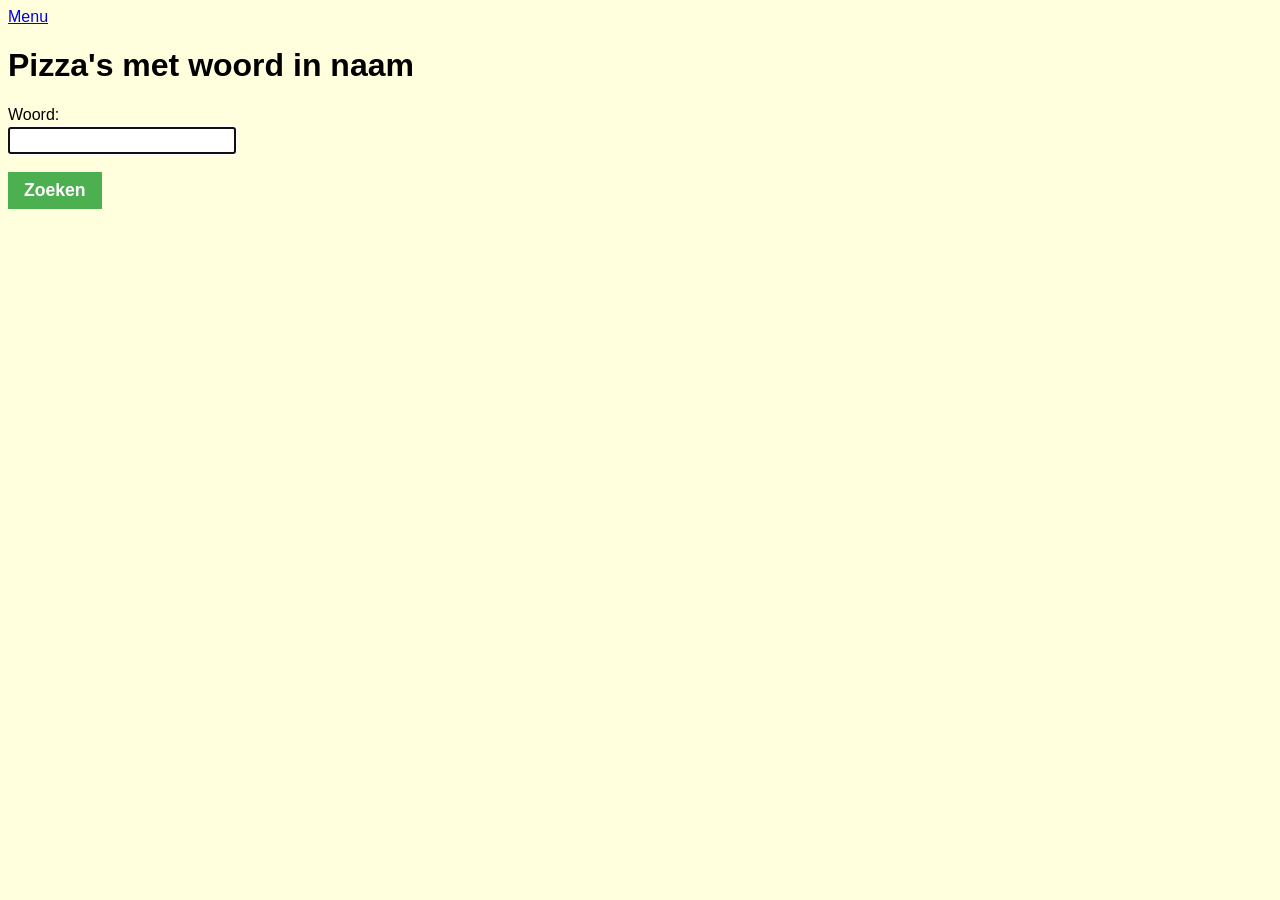
<file: src/main/resources/static/naambevat.html>
<!doctype html>
<html lang="nl">
<head>
    <title>Pizza's met woord in naam</title>
    <script src="js/naambevat.js" type="module"></script>
    <link rel="icon" href="images/luigi.ico">
    <link rel="stylesheet" href="css/luigi.css">
</head>
<body>
<div><a href="index.html">Menu</a></div>
<h1>Pizza's met woord in naam</h1>
<label>Woord:
    <span id="woordFout" class="fout" hidden>Verplicht</span>
    <input id="woord" required autofocus>
</label>
<button id="zoek">Zoeken</button>
<table id="pizzasTable" hidden>
    <thead>
    <tr>
        <th>id</th>
        <th>naam</th>
        <th>prijs</th>
    </tr>
    </thead>
    <tbody id="pizzasBody">
    </tbody>
</table>
<div id="storing" class="fout" hidden>Storing, contacteer helpdesk.</div>
</body>
</html>
</file>
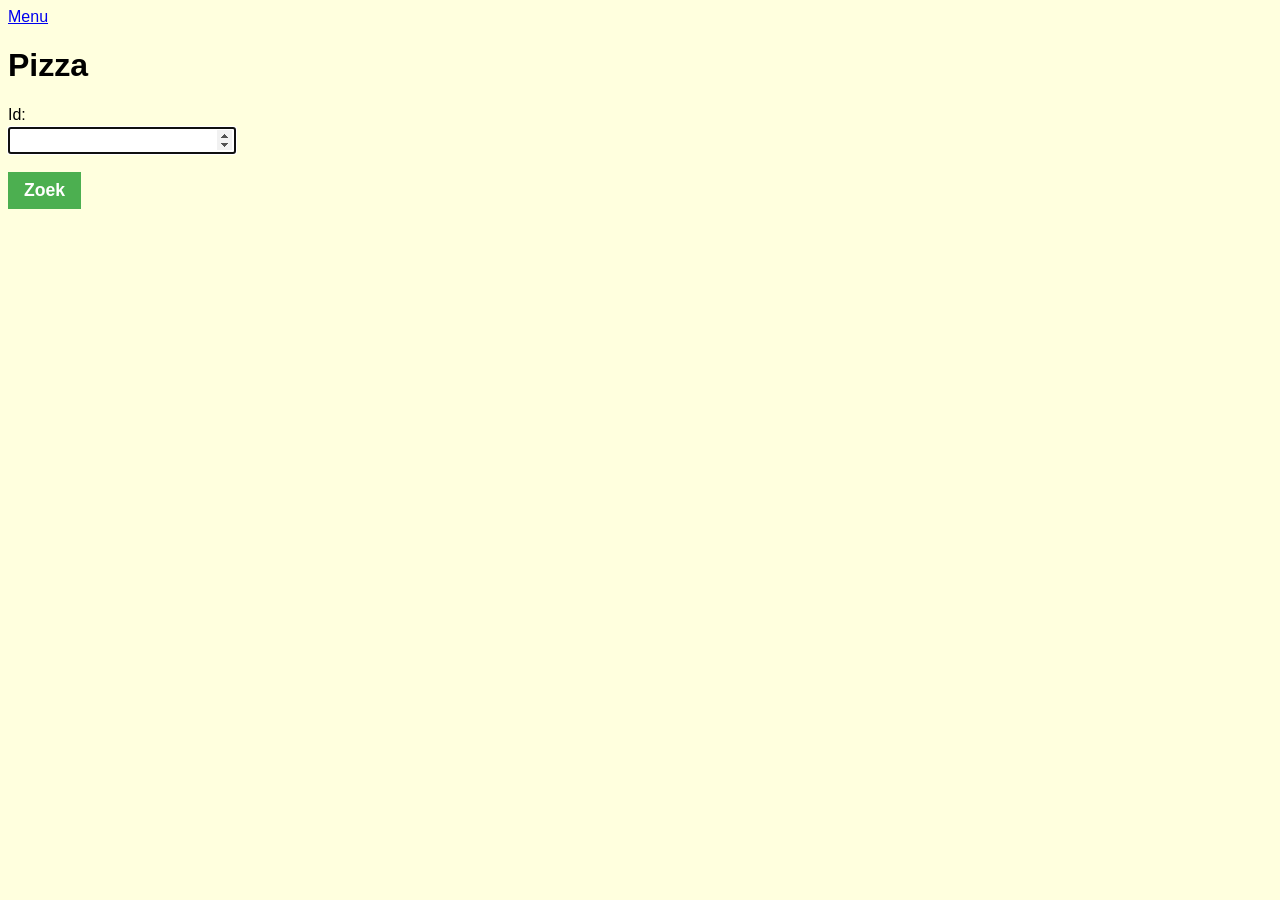
<file: src/main/resources/static/pizza.html>
<!doctype html>
<html lang="nl">
<head>
    <title>Pizza</title>
    <script src="js/pizza.js" type="module"></script>
    <link rel="icon" href="images/luigi.ico">
    <link rel="stylesheet" href="css/luigi.css">
</head>
<body>
<div><a href="index.html">Menu</a></div>
<h1>Pizza</h1>
<label>Id:
    <span id="zoekIdFout" class="fout" hidden>Verplicht positief getal</span>
    <input id="zoekId" required type="number" min="1" autofocus>
</label>
<button id="zoek">Zoek</button>
<div id="pizza" hidden>
    <dl>
        <dt>Naam:</dt><dd id="naam"></dd>
        <dt>Prijs:</dt><dd id="prijs"></dd>
    </dl>
    <label>Nieuwe prijs:
        <span id="nieuwePrijsFout" class="fout" hidden>Verplicht positief
getal.</span>
        <input id="nieuwePrijs" required type="number" min="0" step="0.01">
    </label>
    <button id="bewaar">Bewaar</button>
    <div><a id="prijzen" href="prijzen.html">Prijzen</a></div>
</div>
<div id="nietGevonden" class="fout" hidden>Pizza niet gevonden.</div>
<div id="storing" class="fout" hidden>Storing, contacteer helpdesk.</div>
</body>
</html>
</file>
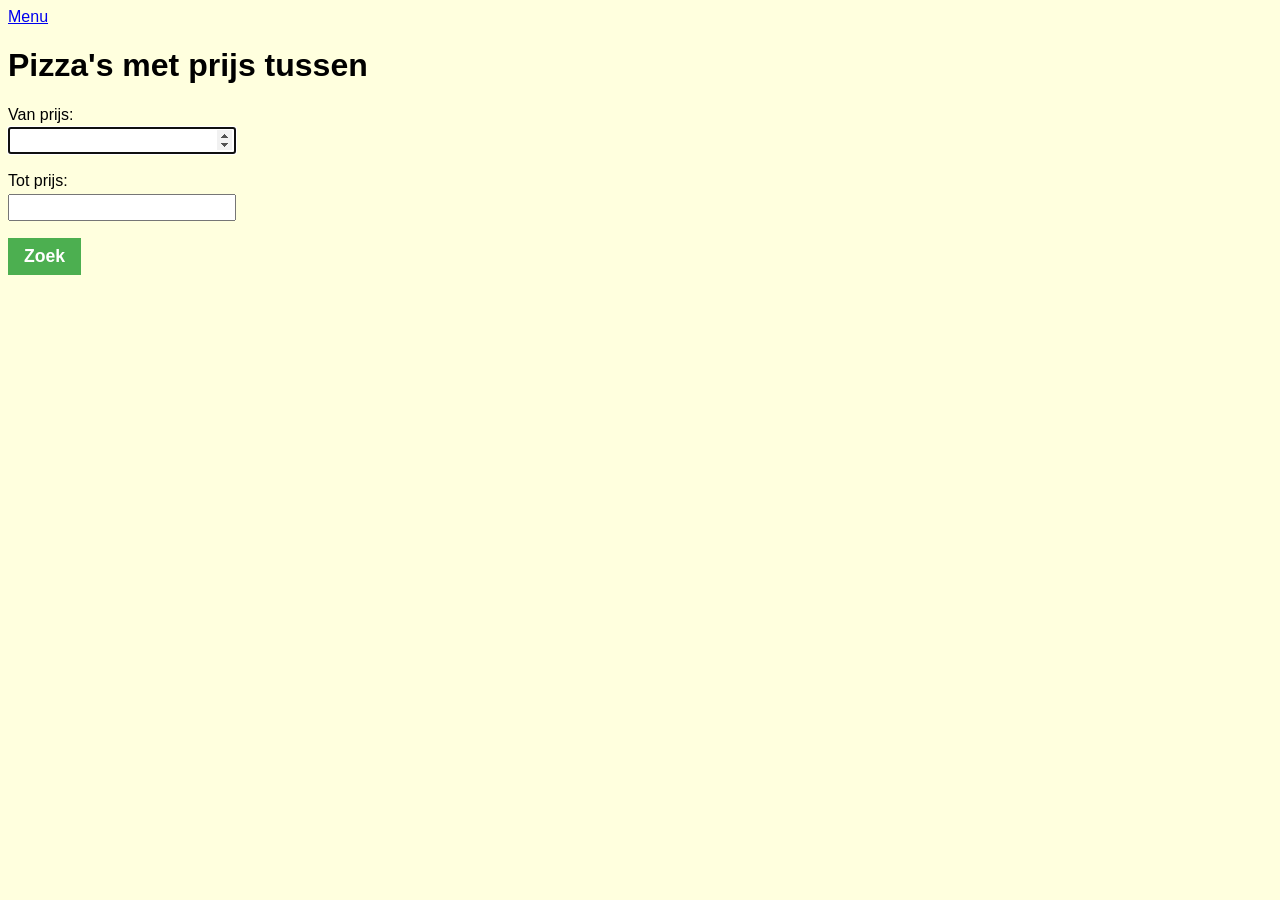
<file: src/main/resources/static/prijstussen.html>
<!doctype html>
<html lang="nl">
<head>
    <title>Pizza's met prijs tussen</title>
    <script src="js/prijstussen.js" type="module"></script>
    <link rel="icon" href="images/luigi.ico">
    <link rel="stylesheet" href="css/luigi.css">
</head>
<body>
<div><a href="index.html">Menu</a></div>
<h1>Pizza's met prijs tussen</h1>
<label>Van prijs:
    <span id="vanFout" class="fout" hidden>Verplicht</span>
    <input id="van" required type="number" min="0" step="0.01" autofocus>
</label>
<label>Tot prijs:
    <span id="totFout" class="fout" hidden>Verplicht</span>
    <input id="tot" required type="number" min="0" step="0.01">
</label>
<button id="zoek">Zoek</button>
<table id="pizzasTable" hidden>
    <thead>
    <tr><th>id</th><th>naam</th><th>prijs</th></tr>
    </thead>
    <tbody id="pizzasBody"></tbody>
</table>
<div id="storing" class="fout" hidden>Storing, contacteer helpdesk.</div>
</body>
</html>
</file>
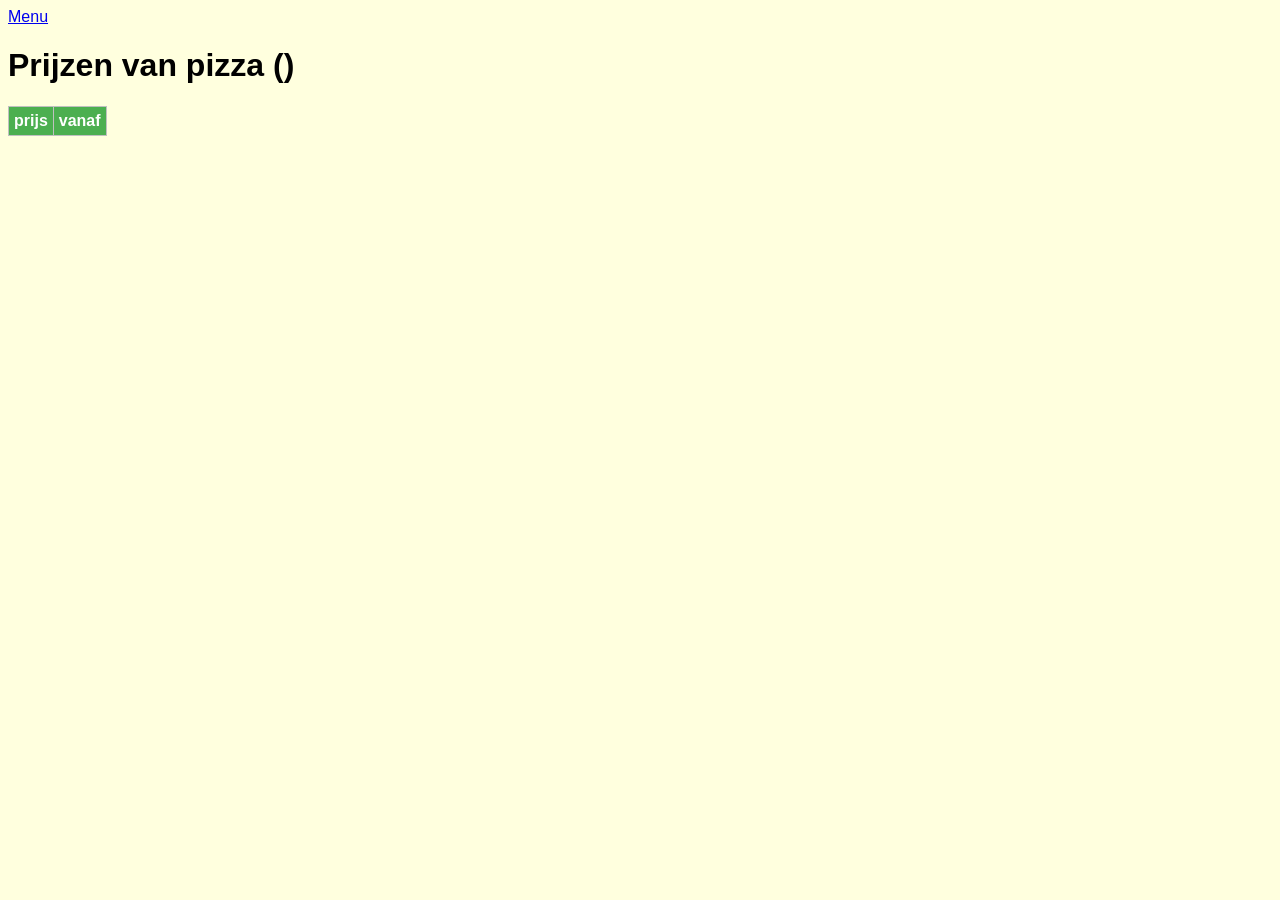
<file: src/main/resources/static/prijzen.html>
<!doctype html>
<html lang="nl">
<head>
    <title>Prijzen</title>
    <script src="js/prijzen.js" type="module"></script>
    <link rel="icon" href="images/luigi.ico">
    <link rel="stylesheet" href="css/luigi.css">
</head>
<body>
<div><a href="index.html">Menu</a></div>
<h1>Prijzen van pizza <span id="pizzaId"></span>
    (<span id="pizzaNaam"></span>)</h1>
<table>
    <thead>
    <tr>
        <th>prijs</th>
        <th>vanaf</th>
    </tr>
    </thead>
    <tbody id="prijzenBody">
    </tbody>
</table>
<div id="storing" class="fout" hidden>Storing, contacteer helpdesk.</div>
</body>
</html>
</file>
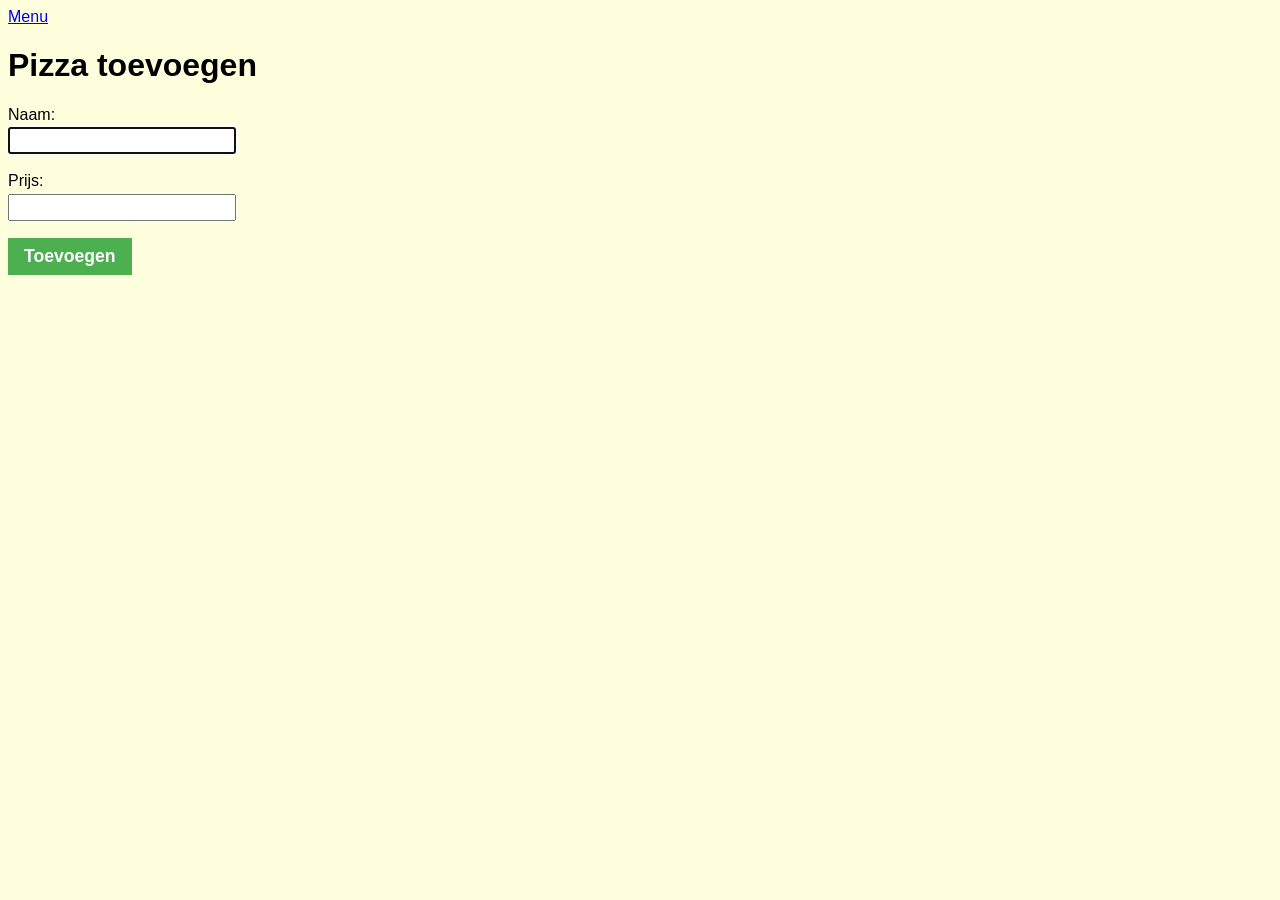
<file: src/main/resources/static/toevoegen.html>
<!doctype html>
<html lang="nl">
<head>
    <title>Pizza toevoegen</title>
    <script src="js/toevoegen.js" type="module"></script>
    <link rel="icon" href="images/luigi.ico">
    <link rel="stylesheet" href="css/luigi.css">
</head>
<body>
<div><a href="index.html">Menu</a></div>
<h1>Pizza toevoegen</h1>
<label>Naam:
    <span id="naamFout" class="fout" hidden>Verplicht</span>
    <input id="naam" required autofocus>
</label>
<label>Prijs:
    <span id="prijsFout" class="fout" hidden>Verplicht</span>
    <input id="prijs" required type="number" min="0" step="0.01">
</label>
<button id="toevoegen">Toevoegen</button>
<div id="storing" class="fout" hidden>Storing, contacteer helpdesk.</div>
<div id="conflict" class="fout" hidden></div>
</body>
</html>
</file>
<file: src/main/resources/static/css/luigi.css>
body {
    background-color: #FFFFDE;
    font-family: sans-serif;
}

dd,
dt {
    margin-left: 0;
}

dt {
    margin-top: 0.5em;
}

dd {
    font-weight: bold;
}

.fout {
    background-color: red;
    color: white;
    font-weight: bold;
    padding-left: 0.5em;
    padding-right: 0.5em;
}

label {
    cursor: pointer;
}

input,
button {
    display: block;
    font-size: 1.1em;
    margin-bottom: 1em;
    margin-top: 0.2em;
}


menu {
    background-color: #3e8e41;
    padding: 0.4em 0;

    li {
        display: inline;

        a {
            color: white;
            font-weight: bold;
            padding-left: 0.5em;
            text-decoration: none;
            vertical-align: middle;

            &:hover {
                color: #F7FFCC;
            }
        }
    }
}


button {
    background-color: #4CAF50;
    border: none;
    color: white;
    cursor: pointer;
    font-weight: bold;
    outline: 0;
    padding: 8px 16px;

    &:hover,
    &:focus {
        background-color: #3e8e41;
    }

    &:active {
        background-color: #3ecc41;
    }

    &:disabled {
        background-color: #808080;
        cursor: not-allowed;
    }
}

table,
td,
th {
    border: 1px solid silver;
    border-collapse: collapse;
    padding: 5px 5px;
}

table {
    th {
        color: white;
        background-color: #4CAF50;
    }

    td {
        padding-left: 0.2em;
        padding-right: 0.2em;
    }

    tr {
        &:nth-child(even) {
            background-color: #FAFABA;
        }

        &:nth-child(odd) {
            background-color: #FAFAFA;
        }
    }
}
</file>
